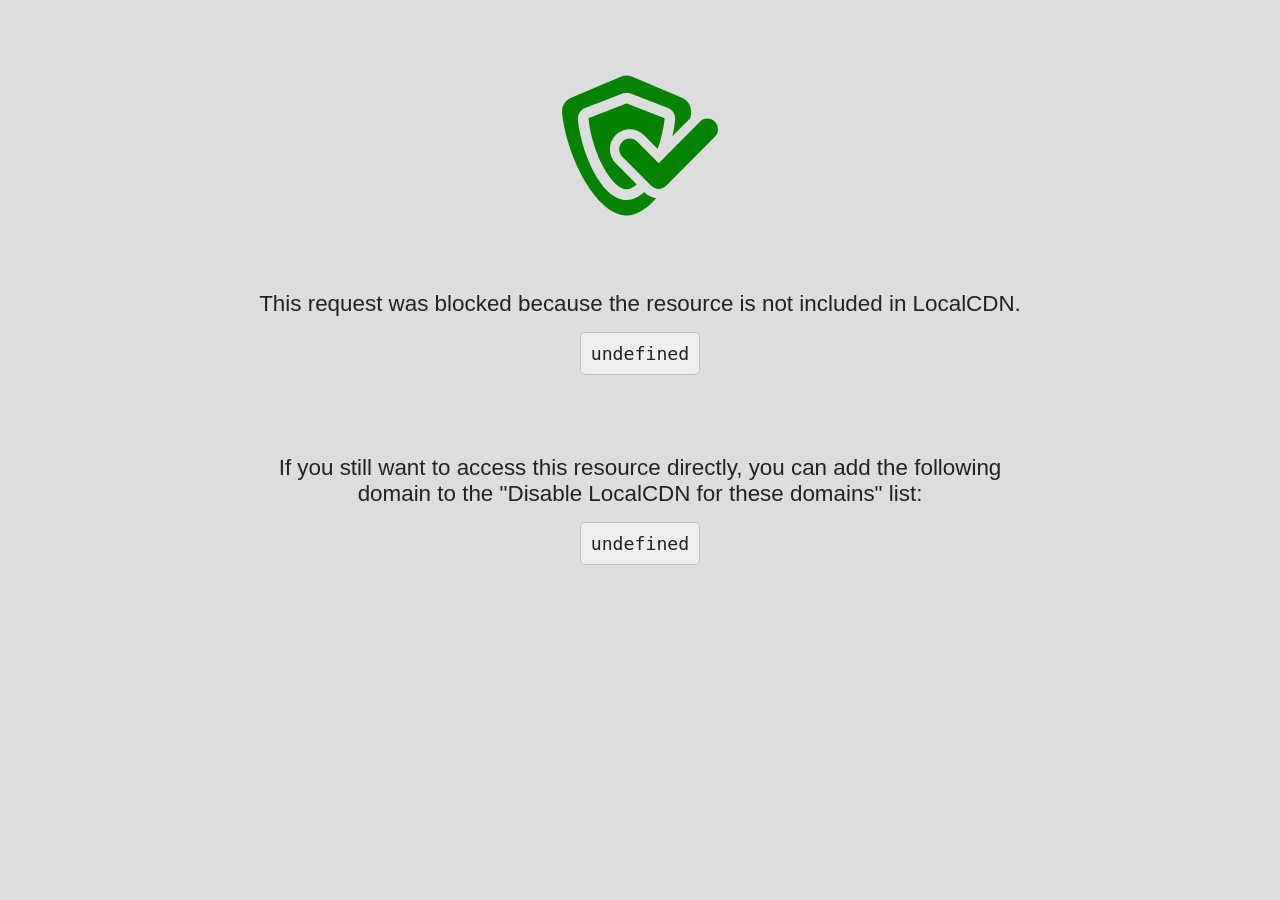
<file: resources/blocked/index.html>
<!DOCTYPE html>
<html lang="en">
    <head>
        <title>Blocked by LocalCDN</title>
        <meta name="viewport" content="width=device-width, initial-scale=1.0">
        <meta charset="utf-8">
        <link rel="shortcut icon" href="favicon.ico" type="image/x-icon">
        <link rel="icon" href="favicon.ico" type="image/x-icon">
        <link rel="stylesheet" type="text/css" href="style.css">
        <script src="blocked.js"></script>
    </head>
    <body>
        <img src="logo.svg" alt="LocalCDN" class="logo"/>
        <p>This request was blocked because the resource is not included in LocalCDN.</p>
        <p>
            <span id="resource" class="url">undefined</span>
        </p>
        <p class="details">
            If you still want to access this resource directly,
            you can add the following domain to the "Disable LocalCDN for these domains" list:
        </p>
        <p>
            <span id="source" class="url">undefined</span>
        </p>
    </body>
</html>
</file>
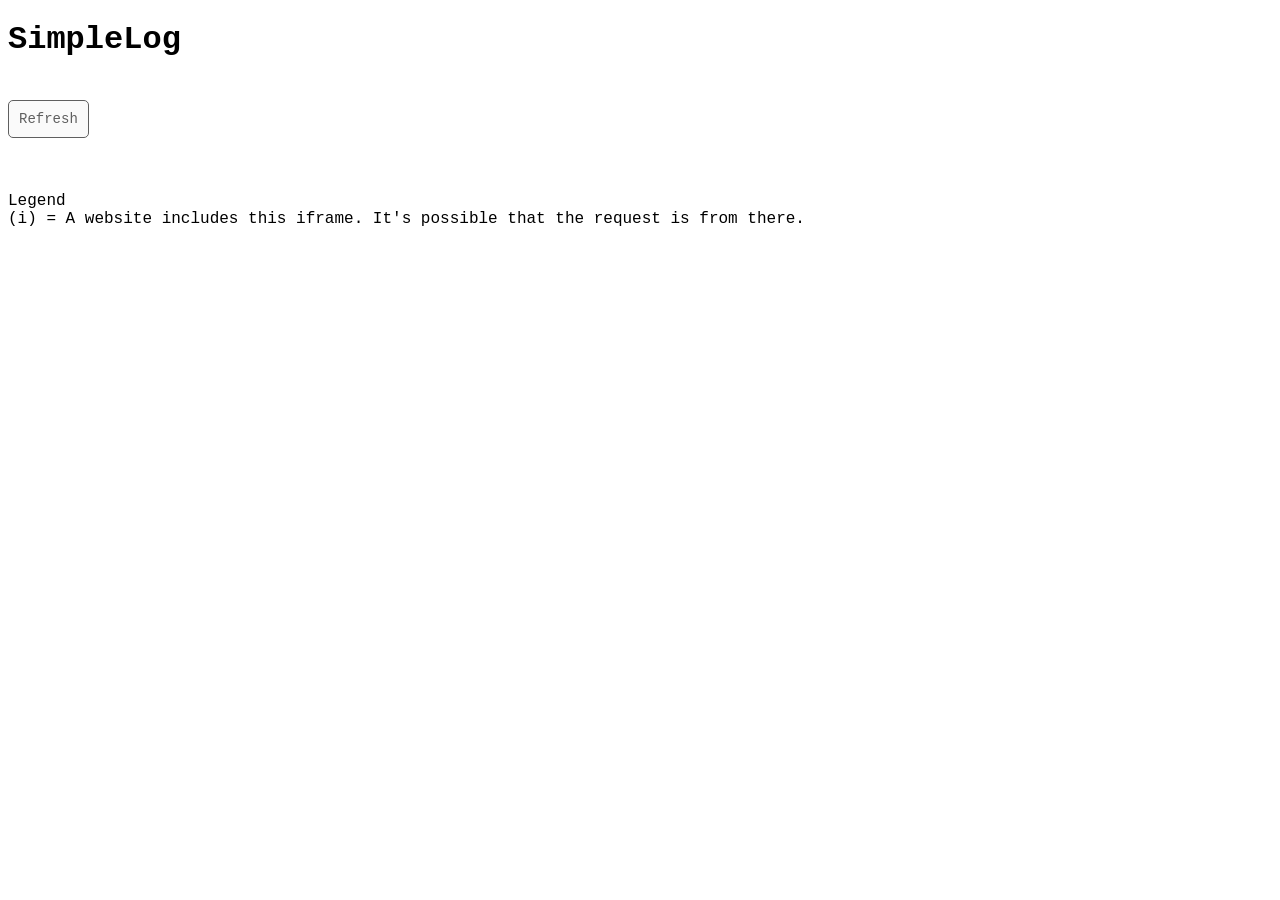
<file: pages/logging/logging.html>
<!DOCTYPE html>
<html>
    <head>
        <title>Logging | LocalCDN</title>
        <meta name="viewport" content="width=device-width, initial-scale=1.0">
        <meta charset="utf-8" />
        <link rel="shortcut icon" href="../images/favicon.ico" type="image/x-icon">
        <link rel="icon" href="../images/favicon.ico" type="image/x-icon">
        <link rel="stylesheet" type="text/css" href="../base.css">
        <link rel="stylesheet" type="text/css" href="logging.css">
        <script src="logging.js"></script>
    </head>
    <body>
        <h1>SimpleLog</h1>
        <div class="button-group">
            <div id="btn-reload" class="button">Refresh</div>
            <div id="btn-copy" class="button">Copy</div>
            <div id="btn-delete" class="button">Clear</div>
        </div>
        <p id="no-logging-content">no data</p>
        <div>
            <div id="copy-to-clipboard-section">
                <div class="button-group">
                    <div id="btn-raw" class="button button-copy button-active">Raw</div>
                    <div id="btn-markdown" class="button button-copy button-inactive">Markdown</div>
                </div>
                <textarea id="copied-data"></textarea>
            </div>
            <table id="logging-content">
                <thead>
                    <tr>
                        <th>#</th>
                        <th>Initiator</th>
                        <th>Resource</th>
                        <th>Redirected to</th>
                    </tr>
                </thead>
                <tbody>
                </tbody>
            </table>
            <br>
            <p>
                Legend
                <br>
                <span>(i) = A website includes this iframe. It's possible that the request is from there.</span>
            </p>
        </div>
    </body>
</html>
</file>
<file: resources/blocked/style.css>
html {
    background-color: #ddd;
    box-sizing: border-box;
}

body {
    color: #222;
    font-family: Helvetica, sans-serif;
    font-size: 1.4em;
    margin-left: auto;
    margin-right: auto;
    max-width: 800px;
    text-align: center;
}

.details {
    margin-top: 4em;
}

.logo {
    display: block;
    height: 7em;
    margin: 3em auto;
}

.url {
    background-color: #eee;
    border: 1px solid #bfbfbf;
    border-radius: 5px;
    font-family: monospace;
    padding: 10px;
}

@media (prefers-color-scheme: dark) {
    html {
        background-color: #404040;
    }

    body {
        color: #aeaeae !important;
    }

    .url {
        background-color: #383838;
    }
}
</file>
<file: pages/base.css>
h2 {
    color: #5a8f79;
}

h3 {
	margin: 28px 0 0 0;
	text-decoration: underline;
}

a {
    background: url('../../icons/link-dark.svg') no-repeat right center;
    background-size: 10px 10px;
    color: #777;
    padding-right: 13px;
    text-decoration: underline;
}

a:hover {
    background: url('../../icons/link-light.svg') no-repeat right center;
    background-size: 10px 10px;
    color: #c4c4c4;
    cursor: pointer;
    filter: invert(0.2);
    text-decoration: none;
}

.no-icon {
    background-image: none !important;
}

#button-copy-rule-set, textarea {
    -moz-box-sizing: border-box;
    -webkit-box-sizing: border-box;
    box-sizing: border-box;
    width: 100%;
}

#button-copy-rule-set {
    display: none;
    font-size: 1.3em;
    line-height: 2;
    padding: 5px;
    text-align: center;
}

#button-copy-rule-set:hover {
    cursor: pointer;
}

#button-copy-rule-set-icon {
    background: url('../../icons/copy-dark.svg') no-repeat right center;
    background-size: 20px 20px;
    padding-right: 23px;
}

#generated-rules {
    display: none;
}

textarea {
    margin-top: 20px;
}

.btns {
    background-color: #f0f0f0;
    border: 1px solid #aeaeae;
    -moz-box-sizing: border-box;
    -webkit-box-sizing: border-box;
    box-sizing: border-box;
    font-size: 1em;
    line-height: 1.5;
    padding: 5px 10px;
    text-align: center;
}

.btns:hover {
    background-color: #c1c1c1;
    cursor: pointer;
}

.btns-active {
    background-color: #c4c4c4 !important;
    color: #515151 !important;
}

.b-contain *, .b-contain *::before, .b-contain *::after {
    box-sizing: content-box !important;
}

.b-contain input {
    opacity: 0;
    position: absolute;
    z-index: -1;
}

.b-contain span {
    font-family: inherit;
    font-size: 12px;
}

.b-contain {
    cursor: pointer;
    display: table;
    line-height: 1.2;
    padding-left: 25px;
    position: relative;
}

.b-contain input[type="checkbox"] ~ .b-input {
    background: rgba(241, 245, 248, 1);
    border: 1px solid rgba(184, 194, 204, 1);
    border-radius: 2px;
    height: 16px;
    left: 0;
    position: absolute;
    top: 0;
    transition: background 250ms;
    width: 16px;
}

.b-contain input[type="radio"] ~ .b-input {
    background: rgba(241, 245, 248, 1);
    border: 1px solid rgba(184, 194, 204, 1);
    border-radius: 10px;
    height: 16px;
    left: 0;
    position: absolute;
    top: 0;
    transition: background 250ms;
    width: 16px;
}

.b-contain input[type="checkbox"] ~ .b-input::after {
    border: solid rgba(255, 255, 255, 1);
    border-width: 0 2px 2px 0;
    content: '';
    display: none;
    height: 10px;
    left: 5px;
    position: absolute;
    top: 1px;
    transform: rotate(45deg);
    transition: background 250ms;
    width: 4px;
}

.b-contain input[type="radio"] ~ .b-input::after {
    background: rgba(255, 255, 255, 1);
    border-radius: 4px;
    content: '';
    display: none;
    height: 8px;
    left: 4px;
    position: absolute;
    top: 4px;
    transition: background 250ms;
    width: 8px;
}

.b-contain input:disabled ~ .b-input::after {
    border-color: rgba(135, 149, 161, 1);
}

.b-contain input:checked ~ .b-input::after {
    display: block;
}

.b-contain:hover input ~ .b-input,
.b-contain input:focus ~ .b-input {
    background: rgb(231, 238, 243);
}

.b-contain input:focus ~ .b-input {
    box-shadow: 0 0 0 2px rgba(52, 144, 220, 0.5);
}

.b-contain input:checked ~ .b-input {
    background: rgba(0, 130, 243, 1);
    border-color: rgba(0, 130, 243, 1);
}

.b-contain input[type="checkbox"]:disabled ~ .b-input {
    background: rgba(241, 245, 248, 1);
    border-color: rgba(184, 194, 204, 1);
    cursor: not-allowed;
    opacity: 0.6;
}

.b-contain input[type="radio"]:disabled ~ .b-input {
    background: rgba(241, 245, 248, 1);
    border-color: rgba(184, 194, 204, 1);
    cursor: not-allowed;
    opacity: 0.6;
}

.b-contain input[type="radio"]:disabled ~ .b-input::after {
    background: rgba(135, 149, 161, 1);
}

.b-contain input:checked:focus ~ .b-input, .b-contain:hover input:not([disabled]):checked ~ .b-input {
    background: rgba(13, 143, 255, 1);
    border-color: rgba(13, 143, 255, 1);
}

.b-contain .b-input::before {
    background: rgba(0, 130, 243, 1);
    border-radius: 2rem;
    content: '';
    display: block;
    height: 3rem;
    left: 0;
    margin-left: -0.85rem;
    margin-top: -0.85rem;
    opacity: 0.6;
    position: absolute;
    top: 0;
    transform: scale(0);
    visibility: hidden;
    width: 3rem;
    z-index: 99999;
}

.b-contain input + .b-input::before {
    animation: b-ripple 250ms ease-out;
}

.b-contain input:checked + .b-input::before {
    animation-name: b-ripple-duplicate;
}

.b-contain input:focus + .b-input::before {
    visibility: visible;
}

.b-contain:first-child .b-input::before {
    visibility: hidden;
}

#notice-locale {
    background-color: #ffa500;
    border-radius: 3px;
    box-sizing: border-box;
    color: white;
    margin-top: 25px;
    padding: 14px 16px;
}

@media (prefers-color-scheme: dark) {
    a {
        background: url('../../icons/link-light.svg') no-repeat right center;
        background-size: 10px 10px;
        color: #f2f2f2;
        font-weight: bold;
        padding-right: 13px;
    }

    a:hover {
        background: url('../../icons/link-dark.svg') no-repeat right center; /* csslint allow: duplicate-background-images */
        background-size: 10px 10px;
    }

    .subtle-hint, body, h3, p, .option-buttons {
        color: #aeaeae !important;
    }

    .option-buttons:hover {
        background-color: #434343;
    }

    #button-copy-rule-set, textarea {
        border: 1px solid #222;
    }

    textarea {
        background-color: #434343;
        color: #aeaeae !important;
    }

    #button-copy-rule-set {
        color: #aeaeae;
    }

    #button-copy-rule-set-icon {
        background: url('../../icons/copy-light.svg') no-repeat right center;
        background-size: 20px 20px;
    }

    .important, .important > p {
        color: #555 !important;
    }

    .important > p > a {
        background: url('../../icons/link-dark.svg') no-repeat right center; /* csslint allow: duplicate-background-images */
        background-size: 10px 10px;
        color: #555;
        font-weight: normal;
        padding-right: 13px;
        text-decoration: underline;
    }

    .important > p > a:hover {
        color: #777;
        cursor: pointer;
        text-decoration: none;
    }

    .btns {
        background-color: #3c3c3c;
        border-color: #616161;
        color: #bbb;
    }

    .btns:hover {
        background-color: #616161;
    }

    .btns-active {
        background-color: #9f9f9f !important;
        color: #222 !important;
    }
}
</file>
<file: pages/logging/logging.css>
html {
    font-family: Consolas, Menlo, Monaco, Lucida Console, Liberation Mono, DejaVu Sans Mono, Bitstream Vera Sans Mono, Courier New, monospace, sans-serif;
}

table {
    border-collapse: collapse;
    border-spacing: 0;
    font-family: Consolas, Menlo, Monaco, Lucida Console, Liberation Mono, DejaVu Sans Mono, Bitstream Vera Sans Mono, Courier New, monospace, sans-serif;
    max-width: 100%;
    white-space: nowrap;
}

thead, tbody, th, td {
    border: 1px solid #a0a0a0;
}

thead {
    background-color: #d3d3d3;
}

table td:first-child {
    text-align: right;
}

td {
    padding: 2px 15px;
    white-space: pre;
}

textarea {
    height: 200px;
    margin: 0 0 20px 0;
}

.button {
    background-color: #fafafa;
    border: 1px solid #5f5f5f;
    border-radius: 5px;
    color: #5f5f5f;
    cursor: pointer;
    font-size: 14px;
    margin: 20px 20px 20px 0;
    padding: 10px;
    user-select: none;
}

.button-copy {
    border-radius: 0;
    margin: 0;
}

.button-group {
    display: flex;
}

.button-active {
    background-color: #ccc;
}

#no-logging-content, #logging-content, #btn-delete, #btn-copy {
    display: none;
}

#btn-reload:hover, #btn-copy:hover {
    background-color: #ddd;
}

#btn-delete:hover {
    background-color: #dd4b39;
    border-color: #d73925;
    color: white;
}

#btn-markdown {
    margin-left: -1px;
}

.missing {
    background-color: #fffbd6;
}

#copy-to-clipboard-section {
    display: none;
}

@media (prefers-color-scheme: dark) {
    body {
        background-color: #202023;
    }

    body, .title-option {
        color: #aeaeae;
    }

    thead {
        background-color: #3c3c3c;
    }

    .button {
        background-color: #3c3c3c;
        border-color: #323232;
        color: #bbb;
    }

    .button-active {
        background-color: #2b2b2b;
    }

    #btn-reload:hover, #btn-copy:hover {
        background-color: #2b2b2b;
    }

    .missing {
        background-color: #535035;
    }
}
</file>
